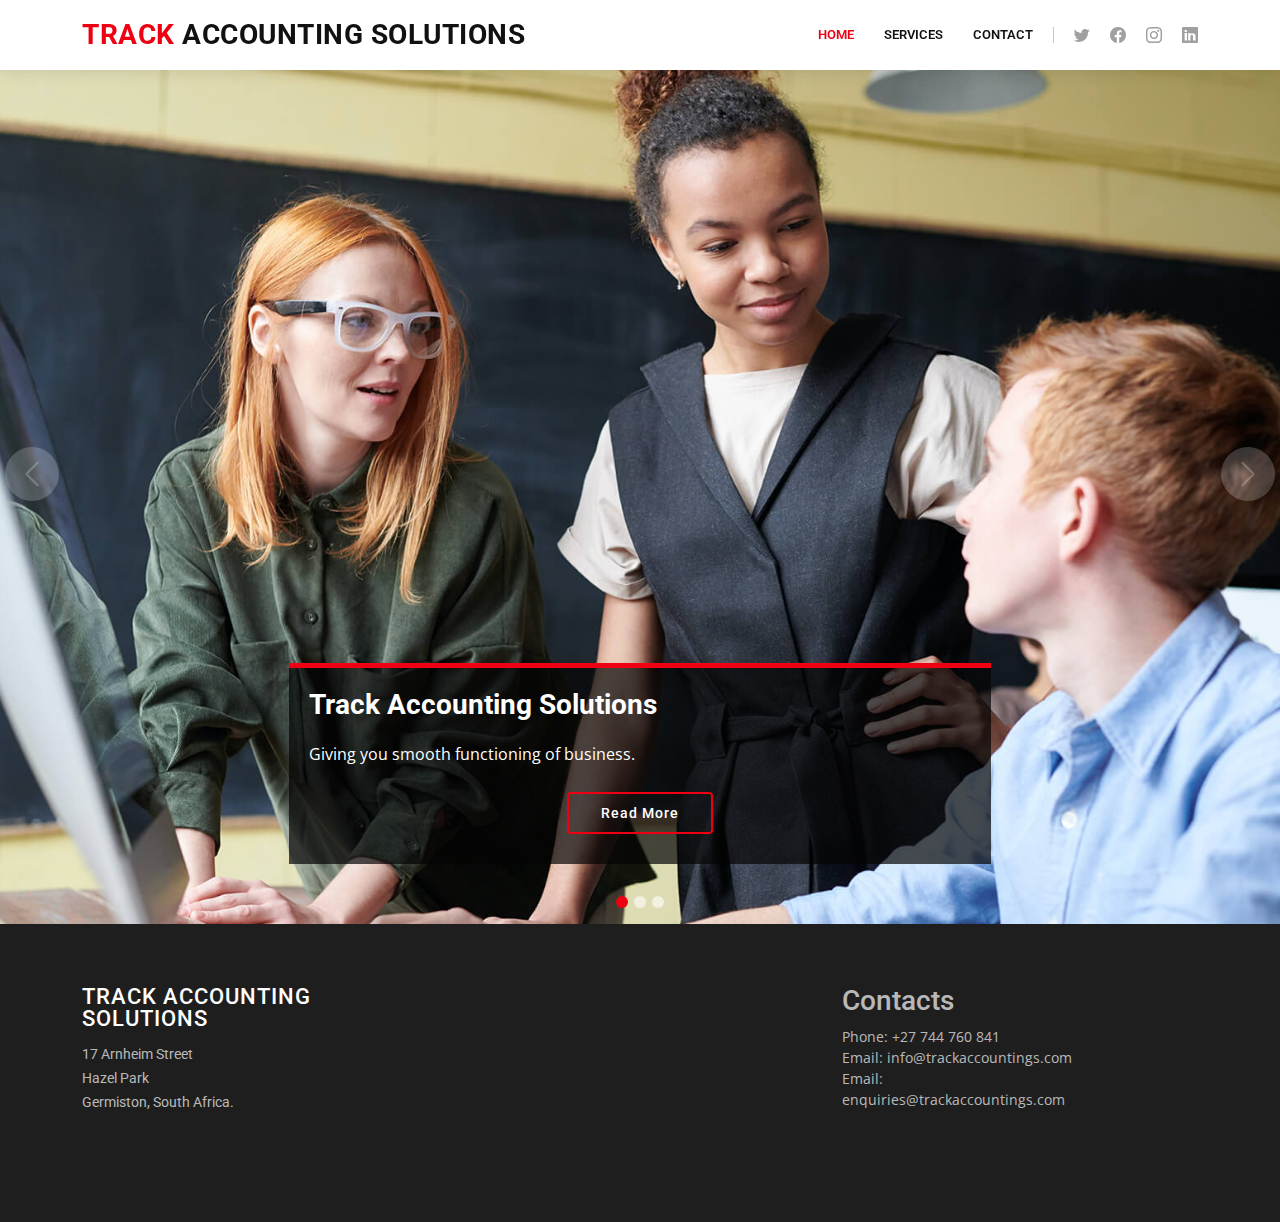
<file: index.html>
<!DOCTYPE html>
<html lang="en">
  <head>
    <meta charset="utf-8" />
    <meta content="width=device-width, initial-scale=1.0" name="viewport" />
    <title>Track Accounting Solutions</title>
    <meta name="robots" content="noindex, nofollow" />
    <meta content="" name="description" />
    <meta content="" name="keywords" />
    <!-- Newly Added Links  -->
    <link
      rel="stylesheet"
      href="https://cdn.jsdelivr.net/npm/bootstrap@4.6.2/dist/css/bootstrap.min.css"
    />
    <script src="https://cdn.jsdelivr.net/npm/jquery@3.6.3/dist/jquery.slim.min.js"></script>
    <script src="https://cdn.jsdelivr.net/npm/popper.js@1.16.1/dist/umd/popper.min.js"></script>
    <script src="https://cdn.jsdelivr.net/npm/bootstrap@4.6.2/dist/js/bootstrap.bundle.min.js"></script>

    <!-- Newly Added ends here  -->
    <link
      rel="stylesheet"
      href="https://cdn.jsdelivr.net/npm/bootstrap-icons@1.10.3/font/bootstrap-icons.css"
    />
    <svg
      xmlns="http://www.w3.org/2000/svg"
      width="16"
      height="16"
      fill="currentColor"
      class="bi bi-facebook"
      viewBox="0 0 16 16"
    >
      <path
        d="M16 8.049c0-4.446-3.582-8.05-8-8.05C3.58 0-.002 3.603-.002 8.05c0 4.017 2.926 7.347 6.75 7.951v-5.625h-2.03V8.05H6.75V6.275c0-2.017 1.195-3.131 3.022-3.131.876 0 1.791.157 1.791.157v1.98h-1.009c-.993 0-1.303.621-1.303 1.258v1.51h2.218l-.354 2.326H9.25V16c3.824-.604 6.75-3.934 6.75-7.951z"
      />
    </svg>
    <link href="img/favicon.png" rel="icon" />
    <link href="img/apple-touch-icon.png" rel="apple-touch-icon" />

    <link
      href="https://fonts.googleapis.com/css?family=Open+Sans:300,300i,400,400i,600,600i,700,700i|Roboto:300,300i,400,400i,500,500i,600,600i,700,700i|Poppins:300,300i,400,400i,500,500i,600,600i,700,700i"
      rel="stylesheet"
    />
    <link href="css/animate.min.css" rel="stylesheet" />
    <link href="css/aos.css" rel="stylesheet" />
    <link href="css/bootstrap.min.css" rel="stylesheet" />
    <link href="css/bootstrap-icons.css" rel="stylesheet" />
    <link href="css/boxicons.min.css" rel="stylesheet" />
    <link href="css/glightbox.min.css" rel="stylesheet" />
    <link href="css/remixicon.css" rel="stylesheet" />
    <link href="css/swiper-bundle.min.css" rel="stylesheet" />
    <link href="css/style.css" rel="stylesheet" />
  </head>
  <body>
    <header id="header" class="fixed-top">
      <div class="container d-flex align-items-center">
        <h1 class="logo me-auto">
          <a href="index.html"> <span>Track</span> Accounting Solutions</a>
        </h1>
        <nav id="navbar" class="navbar order-last order-lg-0">
          <ul>
            <li>
              <a href="index.html" class="active">Home</a>
            </li>
            <li>
              <a href="./services.html">Services</a>
            </li>
            <li><a href="./contact.html">Contact</a></li>
          </ul>
          <i class="bi bi-list mobile-nav-toggle"></i>
        </nav>
        <div class="header-social-links d-flex">
          <a href="#" class="twitter"> <i class="bu bi-twitter"></i></a>
          <a href="#" class="facebook"> <i class="bu bi-facebook"></i></a>
          <a href="#" class="instagram"> <i class="bu bi-instagram"></i></a>
          <a href="#" class="linkedin">
            <i class="bu bi-linkedin"></i>
          </a>
        </div>
      </div>
    </header>
    <section id="hero">
      <div
        id="heroCarousel"
        data-bs-interval="5000"
        class="carousel slide carousel-fade"
        data-bs-ride="carousel"
      >
        <div class="carousel-inner" role="listbox">
          <div
            class="carousel-item active"
            style="background-image: url(img/slider/3.jpg)"
          >
            <div class="carousel-container">
              <div class="carousel-content animate__animated animate__fadeInUp">
                <h2>Track Accounting Solutions</span></h2>
                <p>
                  Giving you smooth functioning of business.  
                </p>
                <div class="text-center">
                  <a href="" class="btn-get-started">Read More</a>
                </div>
              </div>
            </div>
          </div>
          <div
            class="carousel-item"
            style="background-image: url(img/slider/4.jpg)"
          >
            <div class="carousel-container">
              <div class="carousel-content animate__animated animate__fadeInUp">
                <h2>Summary</h2>
                <p>
                  Imagine a world where you have a trusted advisor who takes care of all your accounting, bookkeeping, payroll and tax needs, leaving you with peace of mind and the freedom to focus on your business. As a small business owner, you wear many hats and juggle a variety of responsibilities. This not only takes up your valuable time and resources, but also exposes you to risk of penalties and fines for errors and oversights.
                </p>
                <div class="text-center">
                  <a href="" class="btn-get-started">Read More</a>
                </div>
              </div>
            </div>
          </div>
          <div
            class="carousel-item"
            style="background-image: url(img/slider/5.jpg)"
          >
            <div class="carousel-container">
              <div class="carousel-content animate__animated animate__fadeInUp">
                <h2>Summary..</h2>
                <p>
                  With accurate, up-to-date financial records and no tax burden, you can focus more on growing your business and achieving your goals with confidence. Our personalised approach and attention to detail helps you keep your financials on track thereby giving you a smooth functioning of business. 
                </p>
                <div class="text-center">
                  <a href="" class="btn-get-started">Read More</a>
                </div>
              </div>
            </div>
          </div>
        </div>
        <a
          class="carousel-control-prev"
          href="#heroCarousel"
          role="button"
          data-bs-slide="prev"
        >
          <span
            class="carousel-control-prev-icon bi bi-chevron-left"
            aria-hidden="true"
          ></span>
        </a>
        <a
          class="carousel-control-next"
          href="#heroCarousel"
          role="button"
          data-bs-slide="next"
        >
          <span
            class="carousel-control-next-icon bi bi-chevron-right"
            aria-hidden="true"
          ></span>
        </a>
        <ol class="carousel-indicators" id="hero-carousel-indicators"></ol>
      </div>
    </section>
    <main id="main">
      
    </main>

    <footer id="footer">
      <div class="footer-top">
        <div class="container">
          <div class="row">
            <div class="col-lg-3 col-md-6 footer-contact">
              <h3>Track Accounting Solutions</h3>
              <p>
                17 Arnheim Street<br />
                Hazel Park<br />
                Germiston, South Africa.<br /><br />
            
 <br />
              </p>
            </div>

            <div class="col-lg-2 col-md-6 footer-links">
             
            </div>
            <div class="col-lg-3 col-md-6 footer-links">
              
            </div>
            <div class="col-lg-3 col-md-6 footer-newsletter">
              <h3>Contacts</h3>
        
              Phone: +27 744 760 841<br />
              Email: info@trackaccountings.com<br />
              Email: enquiries@trackaccountings.com
        
     
            </div>
          </div>
        </div>
      </div>
    </footer>
    <a
      href="#"
      class="back-to-top d-flex align-items-center justify-content-center"
      ><i class="bi bi-arrow-up-short"></i
    ></a>
    <script data-cfasync="false" src="js/email-decode.min.js"></script>
    <script src="js/aos.js"></script>
    <script src="js/bootstrap.bundle.min.js"></script>

    <script src="js/glightbox.min.js"></script>
    <script src="js/isotope.pkgd.min.js"></script>
    <script src="js/swiper-bundle.min.js"></script>

    <script src="js/noframework.waypoints.js"></script>
    <script src="js/validate.js"></script>
    <script src="js/main.js"></script>
    <script
      async
      src="https://www.googletagmanager.com/gtag/js?id=G-P7JSYB1CSP"
    ></script>
    <script>
      if (window.self == window.top) {
        window.dataLayer = window.dataLayer || [];
        function gtag() {
          dataLayer.push(arguments);
        }
        gtag("js", new Date());
        gtag("config", "G-P7JSYB1CSP");
      }
    </script>
  </body>
</html>
</file>
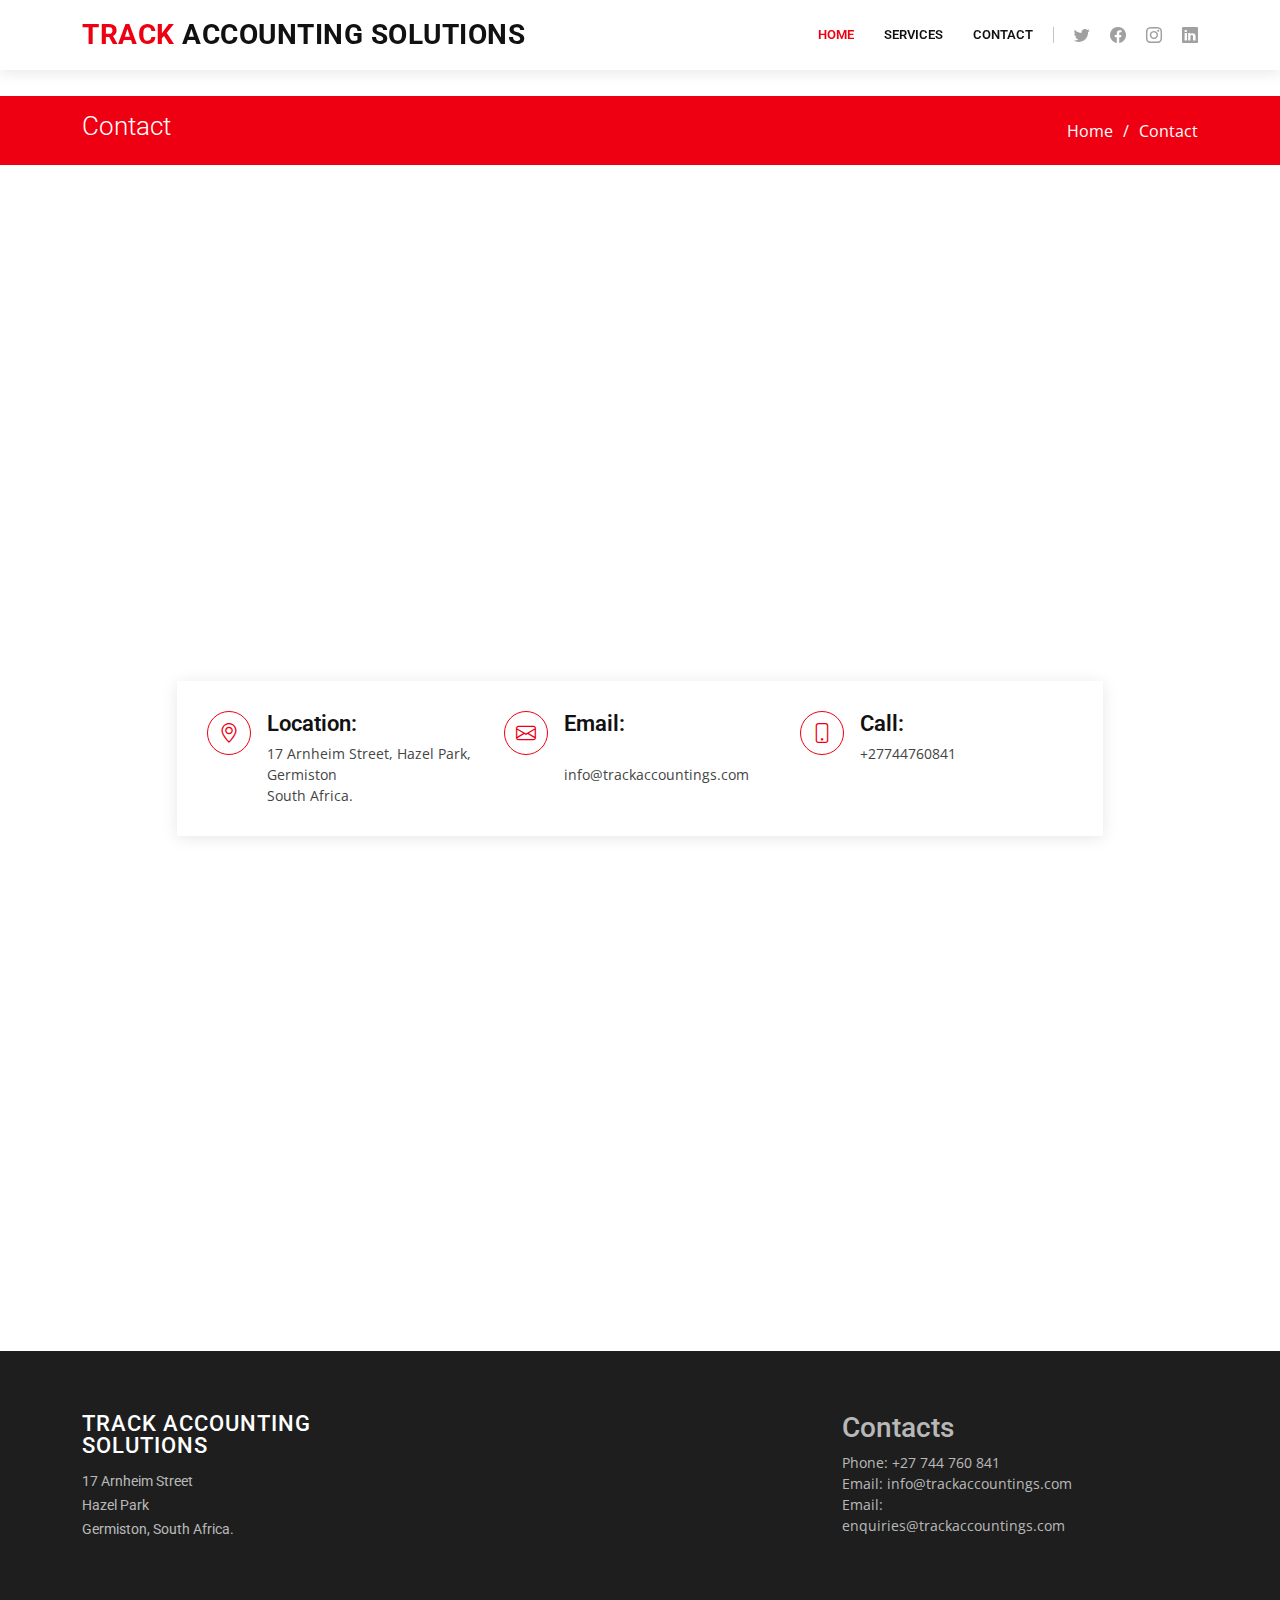
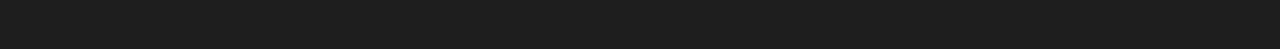
<file: contact.html>
<!DOCTYPE html>
<html lang="en">
  <head>
    <meta charset="utf-8" />
    <meta content="width=device-width, initial-scale=1.0" name="viewport" />
    <title>Track Accountings-Contact</title>
    <meta name="robots" content="noindex, nofollow" />
    <meta content="" name="description" />
    <meta content="" name="keywords" />
    <!-- Newly Added Links  -->
    <link
      rel="stylesheet"
      href="https://cdn.jsdelivr.net/npm/bootstrap@4.6.2/dist/css/bootstrap.min.css"
    />
    <script src="https://cdn.jsdelivr.net/npm/jquery@3.6.3/dist/jquery.slim.min.js"></script>
    <script src="https://cdn.jsdelivr.net/npm/popper.js@1.16.1/dist/umd/popper.min.js"></script>
    <script src="https://cdn.jsdelivr.net/npm/bootstrap@4.6.2/dist/js/bootstrap.bundle.min.js"></script>

    <!-- Newly Added ends here  -->
    <link
      rel="stylesheet"
      href="https://cdn.jsdelivr.net/npm/bootstrap-icons@1.10.3/font/bootstrap-icons.css"
    />
    <svg
      xmlns="http://www.w3.org/2000/svg"
      width="16"
      height="16"
      fill="currentColor"
      class="bi bi-facebook"
      viewBox="0 0 16 16"
    >
      <path
        d="M16 8.049c0-4.446-3.582-8.05-8-8.05C3.58 0-.002 3.603-.002 8.05c0 4.017 2.926 7.347 6.75 7.951v-5.625h-2.03V8.05H6.75V6.275c0-2.017 1.195-3.131 3.022-3.131.876 0 1.791.157 1.791.157v1.98h-1.009c-.993 0-1.303.621-1.303 1.258v1.51h2.218l-.354 2.326H9.25V16c3.824-.604 6.75-3.934 6.75-7.951z"
      />
    </svg>
    <link href="img/favicon.png" rel="icon" />
    <link href="img/apple-touch-icon.png" rel="apple-touch-icon" />

    <link
      href="https://fonts.googleapis.com/css?family=Open+Sans:300,300i,400,400i,600,600i,700,700i|Roboto:300,300i,400,400i,500,500i,600,600i,700,700i|Poppins:300,300i,400,400i,500,500i,600,600i,700,700i"
      rel="stylesheet"
    />
    <link href="css/animate.min.css" rel="stylesheet" />
    <link href="css/aos.css" rel="stylesheet" />
    <link href="css/bootstrap.min.css" rel="stylesheet" />
    <link href="css/bootstrap-icons.css" rel="stylesheet" />
    <link href="css/boxicons.min.css" rel="stylesheet" />
    <link href="css/glightbox.min.css" rel="stylesheet" />
    <link href="css/remixicon.css" rel="stylesheet" />
    <link href="css/swiper-bundle.min.css" rel="stylesheet" />
    <link href="css/style.css" rel="stylesheet" />
  </head>
  <body>
    <header id="header" class="fixed-top">
      <div class="container d-flex align-items-center">
        <h1 class="logo me-auto">
          <a href="index.html"> <span>Track</span> Accounting Solutions</a>
        </h1>
        <nav id="navbar" class="navbar order-last order-lg-0">
          <ul>
            <li>
              <a href="index.html" class="active">Home</a>
            </li>
            <li>
              <a href="./services.html">Services</a>
            </li>
            <li><a href="./contact.html">Contact</a></li>
          </ul>
          <i class="bi bi-list mobile-nav-toggle"></i>
        </nav>
        <div class="header-social-links d-flex">
          <a href="#" class="twitter"> <i class="bu bi-twitter"></i></a>
          <a href="#" class="facebook"> <i class="bu bi-facebook"></i></a>
          <a href="#" class="instagram"> <i class="bu bi-instagram"></i></a>
          <a href="#" class="linkedin">
            <i class="bu bi-linkedin"></i>
          </a>
        </div>
      </div>
    </header>
    <main id="main">
      <section id="breadcrumbs" class="breadcrumbs">
        <div class="container">
          <div class="d-flex justify-content-between align-items-center">
            <h2>Contact</h2>
            <ol>
              <li>
                <a href="index.html">Home</a>
              </li>
              <li>Contact</li>
            </ol>
          </div>
        </div>
      </section>
      <div class="map-section">
        <iframe
          src="https://www.google.com/maps/embed?pb=!1m18!1m12!1m3!1d3578.203753111493!2d28.17297211450658!3d-26.25504978341522!2m3!1f0!2f0!3f0!3m2!1i1024!2i768!4f13.1!3m3!1m2!1s0x1e95109dcba42daf%3A0x9c57aca98905e4e8!2s17%20Arnheim%20Rd%2C%20Hazel%20Park%2C%20Germiston%2C%201401!5e0!3m2!1sen!2sza!4v1677739817538!5m2!1sen!2sza"
          width="100%"
          height="450"
          style="border: 0"
          allowfullscreen=""
          loading="lazy"
          referrerpolicy="no-referrer-when-downgrade"
        ></iframe>
      </div>
      <section id="contact" class="contact">
        <div class="container">
          <div class="row justify-content-center" data-aos="fade-up">
            <div class="col-lg-10">
              <div class="info-wrap">
                <div class="row">
                  <div class="col-lg-4 info">
                    <i class="bi bi-geo-alt"></i>
                    <h4>Location:</h4>
                    <p>
                      17 Arnheim Street, Hazel Park, Germiston<br />South
                      Africa.
                    </p>
                  </div>
                  <div class="col-lg-4 info mt-4 mt-lg-0">
                    <i class="bi bi-envelope"></i>
                    <h4>Email:</h4>
                    <p>
                      <br />
                      info@trackaccountings.com
                    </p>
                  </div>
                  <div class="col-lg-4 info mt-4 mt-lg-0">
                    <i class="bi bi-phone"></i>
                    <h4>Call:</h4>
                    <p>+27744760841</p>
                  </div>
                </div>
              </div>
            </div>
          </div>
          <div class="row mt-5 justify-content-center" data-aos="fade-up">
            <div class="col-lg-10">
              <form
                action="php-form-to-email-master/emailer.php"
                method="post"
                role="form"
                class="php-email-form"
              >
                <div class="row">
                  <div class="col-md-6 form-group">
                    <input
                      type="text"
                      name="name"
                      class="form-control"
                      id="name"
                      placeholder="Your Name"
                      required
                    />
                  </div>
                  <div class="col-md-6 form-group mt-3 mt-md-0">
                    <input
                      type="email"
                      class="form-control"
                      name="email"
                      id="email"
                      placeholder="Your Email"
                      required
                    />
                  </div>
                </div>
                <div class="form-group mt-3">
                  <input
                    type="text"
                    class="form-control"
                    name="subject"
                    id="subject"
                    placeholder="Subject"
                    required
                  />
                </div>
                <div class="form-group mt-3">
                  <textarea
                    class="form-control"
                    name="message"
                    rows="5"
                    placeholder="Message"
                    required
                  ></textarea>
                </div>
                <div class="my-3">
                  <div class="loading">Loading</div>
                  <div class="error-message"></div>
                  <div class="sent-message">
                    Your message has been sent. Thank you!
                  </div>
                </div>
                <div class="text-center">
                  <button type="submit">Send Message</button>
                </div>
              </form>
            </div>
          </div>
        </div>
      </section>
    </main>
    <footer id="footer">
      <div class="footer-top">
        <div class="container">
          <div class="row">
            <div class="col-lg-3 col-md-6 footer-contact">
              <h3>Track Accounting Solutions</h3>
              <p>
                17 Arnheim Street<br />
                Hazel Park<br />
                Germiston, South Africa.<br /><br />

                <br />
              </p>
            </div>

            <div class="col-lg-2 col-md-6 footer-links"></div>
            <div class="col-lg-3 col-md-6 footer-links"></div>
            <div class="col-lg-3 col-md-6 footer-newsletter">
              <h3>Contacts</h3>

              Phone: +27 744 760 841<br />
              Email: info@trackaccountings.com<br />
              Email: enquiries@trackaccountings.com
            </div>
          </div>
        </div>
      </div>
    </footer>
    <a
      href="#"
      class="back-to-top d-flex align-items-center justify-content-center"
    >
      <i class="bi bi-arrow-up-short"></i>
    </a>
    <script data-cfasync="false" src="js/email-decode.min.js"></script>
    <script src="js/aos.js"></script>
    <script src="js/bootstrap.bundle.min.js"></script>
    <script src="js/glightbox.min.js"></script>
    <script src="js/isotope.pkgd.min.js"></script>
    <script src="js/swiper-bundle.min.js"></script>
    <script src="js/noframework.waypoints.js"></script>
    <script src="js/validate.js"></script>
    <script src="js/main.js"></script>
    <script
      async
      src="https://www.googletagmanager.com/gtag/js?id=G-P7JSYB1CSP"
    ></script>
    <script>
      if (window.self == window.top) {
        window.dataLayer = window.dataLayer || [];
        function gtag() {
          dataLayer.push(arguments);
        }
        gtag("js", new Date());
        gtag("config", "G-P7JSYB1CSP");
      }
    </script>
  </body>
</html>
</file>
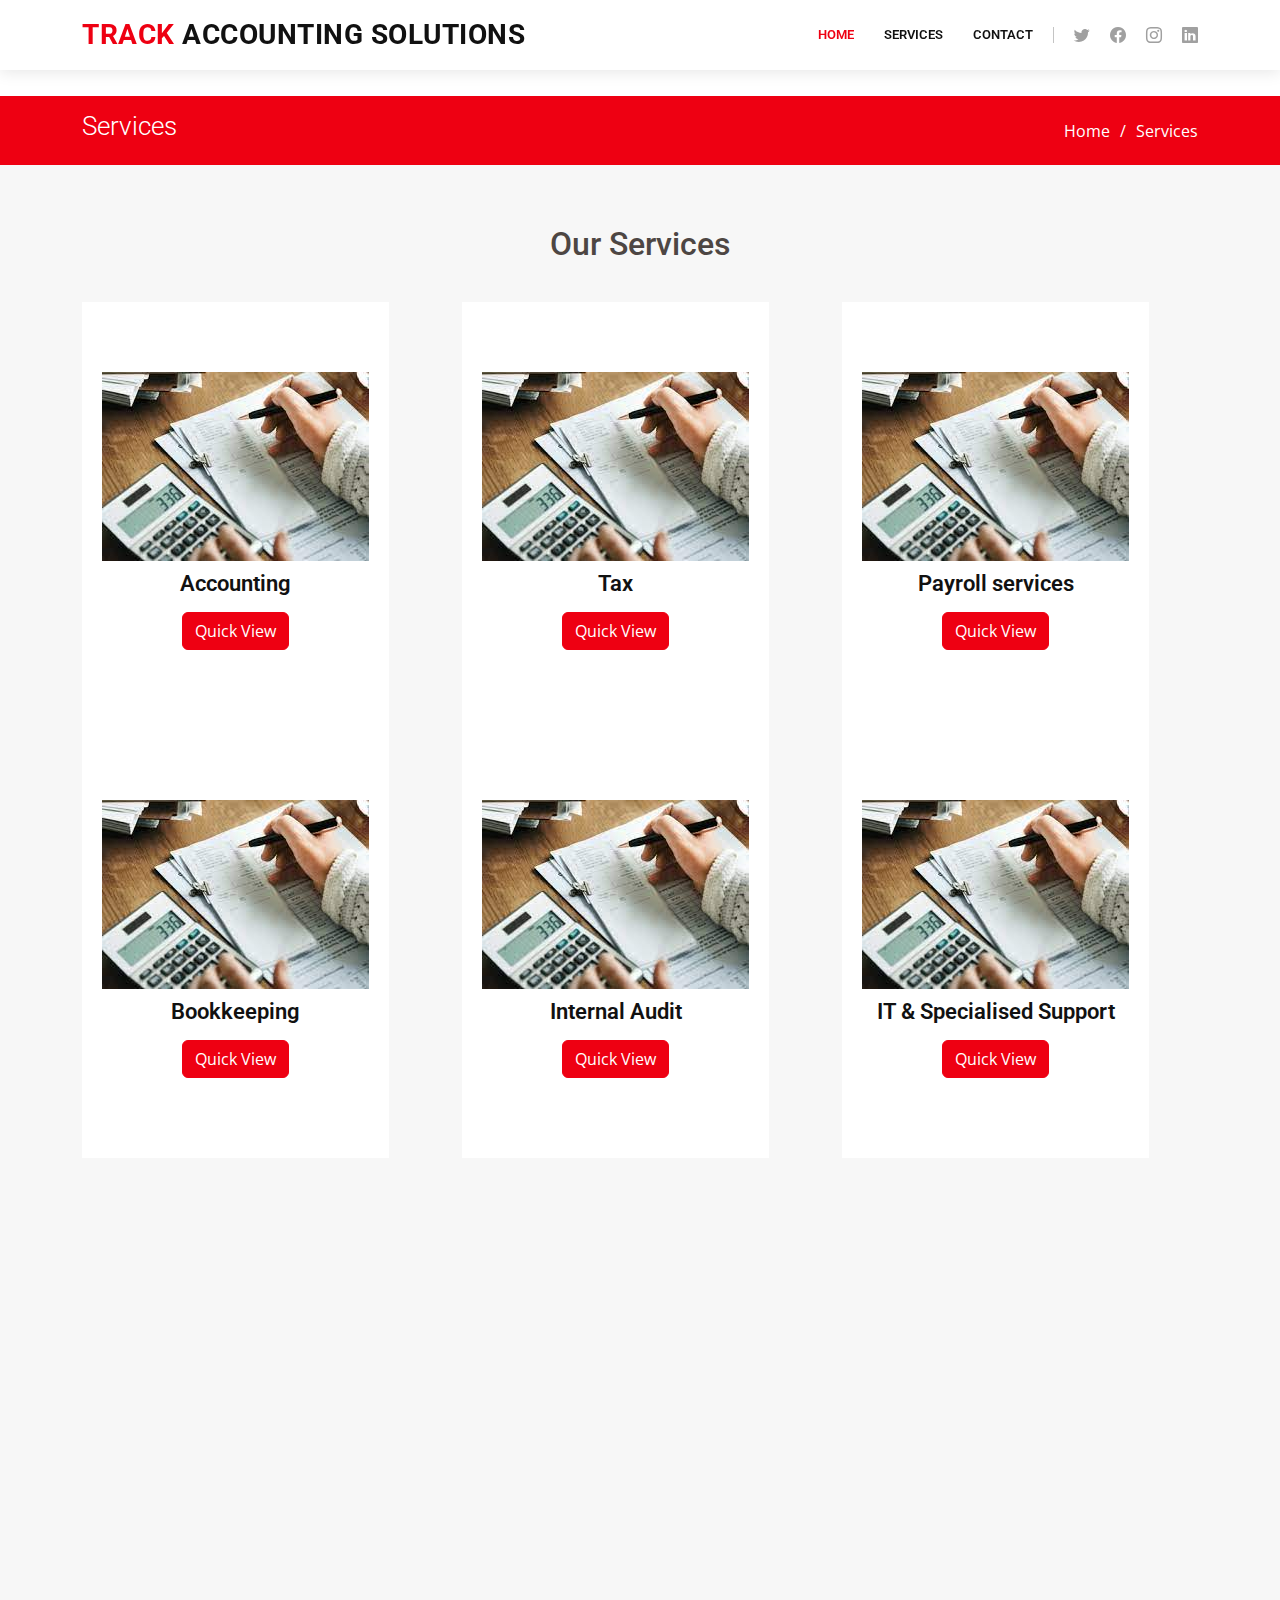
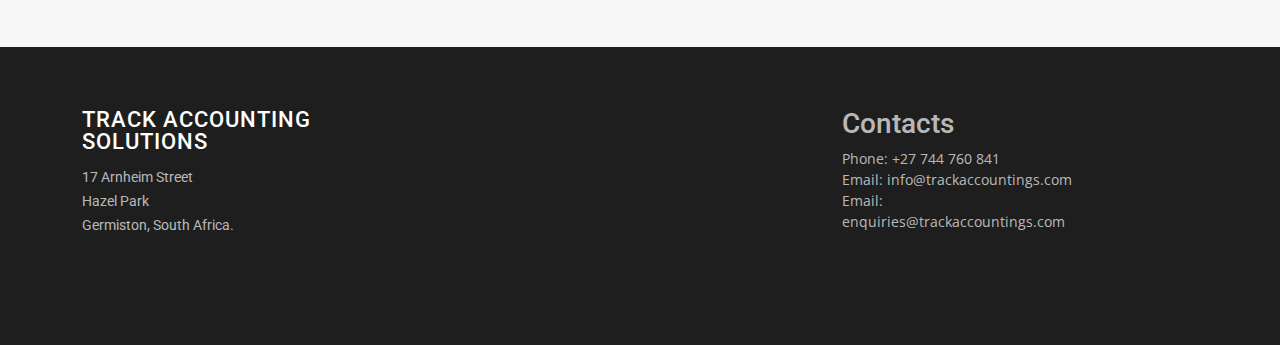
<file: services.html>
<!DOCTYPE html>
<html lang="en">
  <head>
    <meta charset="utf-8" />
    <meta content="width=device-width, initial-scale=1.0" name="viewport" />
    <title>Track Accounting Solutions.</title>
    <meta name="robots" content="noindex, nofollow" />
    <meta content="" name="description" />
    <meta content="" name="keywords" />
    <!-- Newly Added Links  -->
    <link
      rel="stylesheet"
      href="https://cdn.jsdelivr.net/npm/bootstrap@4.6.2/dist/css/bootstrap.min.css"
    />
    <script src="https://cdn.jsdelivr.net/npm/jquery@3.6.3/dist/jquery.slim.min.js"></script>
    <script src="https://cdn.jsdelivr.net/npm/popper.js@1.16.1/dist/umd/popper.min.js"></script>
    <script src="https://cdn.jsdelivr.net/npm/bootstrap@4.6.2/dist/js/bootstrap.bundle.min.js"></script>

    <!-- Newly Added ends here  -->
    <link
      rel="stylesheet"
      href="https://cdn.jsdelivr.net/npm/bootstrap-icons@1.10.3/font/bootstrap-icons.css"
    />
    <svg
      xmlns="http://www.w3.org/2000/svg"
      width="16"
      height="16"
      fill="currentColor"
      class="bi bi-facebook"
      viewBox="0 0 16 16"
    >
      <path
        d="M16 8.049c0-4.446-3.582-8.05-8-8.05C3.58 0-.002 3.603-.002 8.05c0 4.017 2.926 7.347 6.75 7.951v-5.625h-2.03V8.05H6.75V6.275c0-2.017 1.195-3.131 3.022-3.131.876 0 1.791.157 1.791.157v1.98h-1.009c-.993 0-1.303.621-1.303 1.258v1.51h2.218l-.354 2.326H9.25V16c3.824-.604 6.75-3.934 6.75-7.951z"
      />
    </svg>
    <link href="img/favicon.png" rel="icon" />
    <link href="img/apple-touch-icon.png" rel="apple-touch-icon" />

    <link
      href="https://fonts.googleapis.com/css?family=Open+Sans:300,300i,400,400i,600,600i,700,700i|Roboto:300,300i,400,400i,500,500i,600,600i,700,700i|Poppins:300,300i,400,400i,500,500i,600,600i,700,700i"
      rel="stylesheet"
    />
    <link href="css/animate.min.css" rel="stylesheet" />
    <link href="css/aos.css" rel="stylesheet" />
    <link href="css/bootstrap.min.css" rel="stylesheet" />
    <link href="css/bootstrap-icons.css" rel="stylesheet" />
    <link href="css/boxicons.min.css" rel="stylesheet" />
    <link href="css/glightbox.min.css" rel="stylesheet" />
    <link href="css/remixicon.css" rel="stylesheet" />
    <link href="css/swiper-bundle.min.css" rel="stylesheet" />
    <link href="css/style.css" rel="stylesheet" />
  </head>
  <body>
    <header id="header" class="fixed-top">
      <div class="container d-flex align-items-center">
        <h1 class="logo me-auto">
          <a href="index.html"> <span>Track </span>Accounting Solutions</a>
        </h1>
        <nav id="navbar" class="navbar order-last order-lg-0">
          <ul>
            <li>
              <a href="index.html" class="active">Home</a>
            </li>
            <li>
              <a href="./services.html">Services</a>
            </li>
            <li><a href="./contact.html">Contact</a></li>
          </ul>
          <i class="bi bi-list mobile-nav-toggle"></i>
        </nav>
        <div class="header-social-links d-flex">
          <a href="#" class="twitter"> <i class="bu bi-twitter"></i></a>
          <a href="#" class="facebook"> <i class="bu bi-facebook"></i></a>
          <a href="#" class="instagram"> <i class="bu bi-instagram"></i></a>
          <a href="#" class="linkedin">
            <i class="bu bi-linkedin"></i>
          </a>
        </div>
      </div>
    </header>
    <main id="main">
      <section id="breadcrumbs" class="breadcrumbs">
        <div class="container">
          <div class="d-flex justify-content-between align-items-center">
            <h2>Services</h2>
            <ol>
              <li>
                <a href="index.html">Home</a>
              </li>
              <li>Services</li>
            </ol>
          </div>
        </div>
      </section>
      <section id="services" class="services section-bg">
        <!-- 1st Modal Starts -->
        <div class="modal fade" id="myModal1">
          <div class="modal-dialog modal-lg">
            <div class="modal-content">
              <!-- Modal Header -->
              <div class="modal-header">
                <h4 class="modal-title">Accounting</h4>
                <button type="button" class="close" data-dismiss="modal">
                  &times;
                </button>
              </div>

              <!-- Modal body -->
              <div class="modal-body">
                <li>
                  Preparation and submission of VAT, PAYE, UIF, SDL and workman
                  compensation returns.
                </li>
                <li>Cash flow projections.</li>
                <li>Budgets.</li>
                <li>
                  Statutory registrations for VAT, PAYE, SDL, UIF and Income tax
                </li>
                <li>Preparation of payroll and payslips</li>
                <li>Fixed Assets Register</li>
                <li>Tender Submissions</li>
                <li>Leases</li>
              </div>
              <!-- Modal footer -->
              <div class="modal-footer">
                <button
                  type="button"
                  class="btn btn-secondary"
                  data-dismiss="modal"
                >
                  Close
                </button>
              </div>
            </div>
          </div>
        </div>
        <!-- 1st Modal ends here  -->
        <!-- The Modal -->
        <div class="modal fade" id="myModal2">
          <div class="modal-dialog modal-lg">
            <div class="modal-content">
              <!-- Modal Header -->
              <div class="modal-header">
                <h4 class="modal-title">Internal Audit</h4>
                <button type="button" class="close" data-dismiss="modal">
                  &times;
                </button>
              </div>

              <!-- Modal body -->
              <div class="modal-body">
                <li>Internal Control Audit.</li>
                <li>Recommends improvements in controls.</li>
                <li>
                  Review operations/programs to ascertain whether results are
                  consistent with established objectives and whether the
                  operations/programs are being carried out as planned;
                </li>
                <li>
                  Assess compliance with policies and procedures and sound
                  business practices;
                </li>
                <li>
                  Assess compliance with state and federal laws and contractual
                  obligations.
                </li>
              </div>
              <!-- Modal footer -->
              <div class="modal-footer">
                <button
                  type="button"
                  class="btn btn-secondary"
                  data-dismiss="modal"
                >
                  Close
                </button>
              </div>
            </div>
          </div>
        </div>
        <!-- modal 2 ends here  -->
        <!-- The Modal -->
        <div class="modal fade" id="myModal3">
          <div class="modal-dialog modal-lg">
            <div class="modal-content">
              <!-- Modal Header -->
              <div class="modal-header">
                <h4 class="modal-title">Tax</h4>
                <button type="button" class="close" data-dismiss="modal">
                  &times;
                </button>
              </div>

              <!-- Modal body -->
              <div class="modal-body">
                <p>
                  <li>
                    Handles all administrative duties with SARS including
                    general correspondence.
                  </li>
                  <li>Preparation of all types of income tax returns.</li>
                  <li>Advice on tax related matters.</li>
                  <li>
                    Disputed tax matters including lodging objections at SARS
                  </li>
                  <li>Consulting on:</li>
                  - Income Tax matters <br />
                  - Value Added Tax<br />
                  - Company Tax <br />
                  -Employees tax and fringe benefits.
                </p>
              </div>
              <!-- Modal footer -->
              <div class="modal-footer">
                <button
                  type="button"
                  class="btn btn-secondary"
                  data-dismiss="modal"
                >
                  Close
                </button>
              </div>
            </div>
          </div>
        </div>
        <!-- The Modal -->
        <div class="modal fade" id="myModal5">
          <div class="modal-dialog modal-lg">
            <div class="modal-content">
              <!-- Modal Header -->
              <div class="modal-header">
                <h4 class="modal-title">Secretarial</h4>
                <button type="button" class="close" data-dismiss="modal">
                  &times;
                </button>
              </div>
              <!-- Modal body -->
              <div class="modal-body">
                <p>
                  <li>Formation and registration of companies.</li>
                  <li>Company secretarial work.</li>
                  <li>Submission of annual returns at CIPC.</li>
                  <li>
                    Assistance to clients to comply with the requirements of the
                    Companies Act.
                  </li>
                  <li>Promote your business online.</li>
                </p>
              </div>
              <!-- Modal footer -->
              <div class="modal-footer">
                <button
                  type="button"
                  class="btn btn-secondary"
                  data-dismiss="modal"
                >
                  Close
                </button>
              </div>
            </div>
          </div>
        </div>
        <!-- Modal body -->
        <div class="modal fade" id="myModal6">
          <div class="modal-dialog modal-lg">
            <div class="modal-content">
              <!-- Modal Header -->
              <div class="modal-header">
                <h4 class="modal-title">Payroll services</h4>
                <button type="button" class="close" data-dismiss="modal">
                  &times;
                </button>
              </div>
              <div class="modal-body">
                <p>
                  <li>Preparation of Payroll and Payslips.</li>
                  <li>Management of payroll taxes and filing of returns.</li>
                  <li>
                    Calculation of PAYE, UIF, SDL, Pension, Medical Aid, and
                    other benefits.
                  </li>
                  <li>Maintain leave schedules.</li>
                  <li>
                    calculating overtime, reimbursements, bonuses, overtime and
                    holiday pay.
                  </li>
                </p>
              </div>
              <!-- Modal footer -->
              <div class="modal-footer">
                <button
                  type="button"
                  class="btn btn-secondary"
                  data-dismiss="modal"
                >
                  Close
                </button>
              </div>
            </div>
          </div>
        </div>
        <!-- The Modal -->
        <div class="modal fade" id="myModal4">
          <div class="modal-dialog modal-lg">
            <div class="modal-content">
              <!-- Modal Header -->
              <div class="modal-header">
                <h4 class="modal-title">Bookkeeping</h4>
                <button type="button" class="close" data-dismiss="modal">
                  &times;
                </button>
              </div>

              <!-- Modal body -->
              <div class="modal-body">
                <li>
                  Recording financial transactions and balancing the books.
                </li>
                <li>Manage Accounts Receivables and Accounts Payable.</li>
                <li>Bank Reconciliations</li>
                <li>Monthly Reports.</li>
                <li>Creating and sending out invoices.</li>
                <li>
                  Preparation of financial statements (balance sheet, cash flow
                  statement, and income statement).
                </li>
                <li>
                  Maintaining and balancing subsidiaries, general ledgers, and
                  historical accounts.
                </li>
                <li>Maintaining the journals.</li>
              </div>
              <!-- Modal footer -->
              <div class="modal-footer">
                <button
                  type="button"
                  class="btn btn-secondary"
                  data-dismiss="modal"
                >
                  Close
                </button>
              </div>
            </div>
          </div>
        </div>
        <!-- The Modal -->
        <div class="modal fade" id="myModal">
          <div class="modal-dialog modal-lg">
            <div class="modal-content">
              <!-- Modal Header -->
              <div class="modal-header">
                <h4 class="modal-title">IT & Specialised Support</h4>
                <button type="button" class="close" data-dismiss="modal">
                  &times;
                </button>
              </div>

              <!-- Modal body -->
              <div class="modal-body">
                <p>
                  <li>IT protection and rights.</li>
                  <li>Sage Support.</li>
                  <li>SAP Support.</li>
                  <li>IT & Specialised Assurance (ITSA).</li>
                  <li>
                    Every organisation faces ever-present risks from employee
                    conduct, third-parties, technology, data, business
                    processes, and controls. An agile, well-defined approach can
                    help meet core business needs while optimizing strategic
                    flexibility. Are you managing operational risk to help power
                    performance?.
                  </li>
                </p>
              </div>
              <!-- Modal footer -->
              <div class="modal-footer">
                <button
                  type="button"
                  class="btn btn-secondary"
                  data-dismiss="modal"
                >
                  Close
                </button>
              </div>
            </div>
          </div>
        </div>
        <h2 class="section-title">Our Services</h2>
        <div class="container" data-aos="fade-up">
          <div class="row">
            <div
              class="col-lg-4 col-md-6 d-flex align-items-stretch mt-4 mt-lg-0"
              data-aos="zoom-in"
              data-aos-delay="300"
            >
              <div class="icon-box iconbox-pink">
                <img src="img/portfolio-1.jpg" class="img-fluid" alt="" />

                <h4 class="portfolio-lightbox preview-link">
                  <a href="">Accounting</a>
                </h4>
                <button
                  type="button"
                  class="btn btn-primary"
                  data-toggle="modal"
                  data-target="#myModal1"
                >
                  Quick View
                </button>
              </div>
            </div>

            <div
              class="col-lg-4 col-md-6 d-flex align-items-stretch mt-4 mt-lg-0"
              data-aos="zoom-in"
              data-aos-delay="300"
            >
              <div class="icon-box iconbox-pink">
                <img src="img/portfolio-1.jpg" class="img-fluid" alt="" />

                <h4 class="portfolio-lightbox preview-link">
                  <a href="">Tax</a>
                </h4>
                <button
                  type="button"
                  class="btn btn-primary"
                  data-toggle="modal"
                  data-target="#myModal3"
                >
                  Quick View
                </button>
              </div>
            </div>
            <div
              class="col-lg-4 col-md-6 d-flex align-items-stretch mt-4 mt-lg-0"
              data-aos="zoom-in"
              data-aos-delay="300"
            >
              <div class="icon-box iconbox-pink">
                <img src="img/portfolio-1.jpg" class="img-fluid" alt="" />

                <h4 class="portfolio-lightbox preview-link">
                  <a href="">Payroll services</a>
                </h4>
                <button
                  type="button"
                  class="btn btn-primary"
                  data-toggle="modal"
                  data-target="#myModal6"
                >
                  Quick View
                </button>
              </div>
            </div>
            <div
              class="col-lg-4 col-md-6 d-flex align-items-stretch mt-4 mt-lg-0"
              data-aos="zoom-in"
              data-aos-delay="300"
            >
              <div class="icon-box iconbox-pink">
                <img src="img/portfolio-1.jpg" class="img-fluid" alt="" />

                <h4 class="portfolio-lightbox preview-link">
                  <a href="">Bookkeeping</a>
                </h4>
                <button
                  type="button"
                  class="btn btn-primary"
                  data-toggle="modal"
                  data-target="#myModal4"
                >
                  Quick View
                </button>
              </div>
            </div>
            <div
              class="col-lg-4 col-md-6 d-flex align-items-stretch mt-4 mt-lg-0"
              data-aos="zoom-in"
              data-aos-delay="300"
            >
              <div class="icon-box iconbox-pink">
                <img src="img/portfolio-1.jpg" class="img-fluid" alt="" />

                <h4 class="portfolio-lightbox preview-link">
                  <a href="">Internal Audit</a>
                </h4>
                <button
                  type="button"
                  class="btn btn-primary"
                  data-toggle="modal"
                  data-target="#myModal2"
                >
                  Quick View
                </button>
              </div>
            </div>
            <div
              class="col-lg-4 col-md-6 d-flex align-items-stretch mt-4 mt-lg-0"
              data-aos="zoom-in"
              data-aos-delay="100"
            >
              <!-- <button
          type="button"
          class="btn btn-primary"
          data-toggle="modal"
          data-target="#myModal"
        >
    
          Open modal
        </button> -->
              <div class="icon-box iconbox-blue">
                <img src="img/portfolio-1.jpg" class="img-fluid" alt="" />
                <div class="col-lg-4 col-md-6 portfolio-item filter-app"></div>

                <h4 class="portfolio-lightbox">
                  <a href="">IT & Specialised Support</a>
                </h4>
                <button
                  type="button"
                  class="btn btn-primary"
                  data-toggle="modal"
                  data-target="#myModal"
                >
                  Quick View
                </button>
              </div>
            </div>
            <div
              class="col-lg-4 col-md-6 d-flex align-items-stretch mt-4 mt-lg-0"
              data-aos="zoom-in"
              data-aos-delay="300"
            >
              <div class="icon-box iconbox-pink">
                <img src="img/portfolio-1.jpg" class="img-fluid" alt="" />

                <h4 class="portfolio-lightbox preview-link">
                  <a href="">Secretarial</a>
                </h4>
                <button
                  type="button"
                  class="btn btn-primary"
                  data-toggle="modal"
                  data-target="#myModal5"
                >
                  Quick View
                </button>
              </div>
            </div>
          </div>
        </div>
      </section>
    </main>
    <footer id="footer">
      <div class="footer-top">
        <div class="container">
          <div class="row">
            <div class="col-lg-3 col-md-6 footer-contact">
              <h3>Track Accounting Solutions</h3>
              <p>
                17 Arnheim Street<br />
                Hazel Park<br />
                Germiston, South Africa.<br /><br />

                <br />
              </p>
            </div>

            <div class="col-lg-2 col-md-6 footer-links"></div>
            <div class="col-lg-3 col-md-6 footer-links"></div>
            <div class="col-lg-3 col-md-6 footer-newsletter">
              <h3>Contacts</h3>

              Phone: +27 744 760 841<br />
              Email: info@trackaccountings.com<br />
              Email: enquiries@trackaccountings.com
            </div>
          </div>
        </div>
      </div>
    </footer>
    <a
      href="#"
      class="back-to-top d-flex align-items-center justify-content-center"
    >
      <i class="bi bi-arrow-up-short"></i>
    </a>
    <script data-cfasync="false" src="js/email-decode.min.js"></script>
    <script src="js/aos.js"></script>
    <script src="js/bootstrap.bundle.min.js"></script>
    <script src="js/glightbox.min.js"></script>
    <script src="js/isotope.pkgd.min.js"></script>
    <script src="js/swiper-bundle.min.js"></script>
    <script src="js/noframework.waypoints.js"></script>
    <script src="js/validate.js"></script>
    <script src="js/main.js"></script>
    <script
      async
      src="https://www.googletagmanager.com/gtag/js?id=G-P7JSYB1CSP"
    ></script>
    <script>
      if (window.self == window.top) {
        window.dataLayer = window.dataLayer || [];
        function gtag() {
          dataLayer.push(arguments);
        }
        gtag("js", new Date());
        gtag("config", "G-P7JSYB1CSP");
      }
    </script>
  </body>
</html>
</file>
<file: css/style.css>
/**
* Template Name: Company - v4.10.0
* Template URL: https://Emphx Innovative Solutions..com/company-free-html-bootstrap-template/
* Author: Emphx Innovative Solutions..com
* License: https://Emphx Innovative Solutions..com/license/
*/

/*--------------------------------------------------------------
# General
--------------------------------------------------------------*/
@import url("https://cdn.jsdelivr.net/npm/bootstrap-icons@1.10.3/font/bootstrap-icons.css");
body {
  font-family: "Open Sans", sans-serif;
  color: #4d4643;
}

a {
  color: rgb(238, 0, 18);
  text-decoration: none;
}

a:hover {
  color: #4d4643;
  text-decoration: none;
}

h1,
h2,
h3,
h4,
h5,
h6 {
  font-family: "Roboto", sans-serif;
}

/*--------------------------------------------------------------
  # Back to top button
  --------------------------------------------------------------*/
.back-to-top {
  position: fixed;
  visibility: hidden;
  opacity: 0;
  right: 15px;
  bottom: 15px;
  z-index: 996;
  background: rgb(238, 0, 18);
  width: 40px;
  height: 40px;
  border-radius: 4px;
  transition: all 0.4s;
}

.back-to-top i {
  font-size: 28px;
  color: #fff;
  line-height: 0;
}

.back-to-top:hover {
  background: #4d4643;
  color: #fff;
}

.back-to-top.active {
  visibility: visible;
  opacity: 1;
}

/*--------------------------------------------------------------
  # Disable AOS delay on mobile
  --------------------------------------------------------------*/
@media screen and (max-width: 768px) {
  [data-aos-delay] {
    transition-delay: 0 !important;
  }
}

/*--------------------------------------------------------------
  # Header
  --------------------------------------------------------------*/
#header {
  background: #fff;
  transition: all 0.5s;
  z-index: 997;
  padding: 15px 0;
  box-shadow: 0px 2px 15px rgba(0, 0, 0, 0.1);
}

#header .logo {
  font-size: 28px;
  margin: 0;
  padding: 0;
  line-height: 1;
  font-weight: 700;
  letter-spacing: 0.5px;
  text-transform: uppercase;
}

#header .logo a {
  color: #111;
}

#header .logo a span {
  color: rgb(238, 0, 18);
}

#header .logo img {
  max-height: 40px;
}

/*--------------------------------------------------------------
  # Header Social Links
  --------------------------------------------------------------*/
.header-social-links {
  margin-left: 20px;
  border-left: 1px solid #c4c4c4;
}

.header-social-links a {
  color: #a0a0a0;
  display: inline-block;
  line-height: 0px;
  transition: 0.3s;
  padding-left: 20px;
}

.header-social-links a i {
  line-height: 0;
}

.header-social-links a:hover {
  color: rgb(238, 0, 18);
}

@media (max-width: 768px) {
  .header-social-links {
    padding: 0 15px 0 0;
    border-left: 0;
  }
}

/*--------------------------------------------------------------
  # Navigation Menu
  --------------------------------------------------------------*/
/**
  * Desktop Navigation 
  */
.navbar {
  padding: 0;
}

.navbar ul {
  margin: 0;
  padding: 0;
  display: flex;
  list-style: none;
  align-items: center;
}

.navbar li {
  position: relative;
}

.navbar a,
.navbar a:focus {
  display: flex;
  align-items: center;
  justify-content: space-between;
  padding: 10px 0 10px 30px;
  font-family: "Roboto", sans-serif;
  font-size: 13px;
  font-weight: 600;
  color: #111;
  white-space: nowrap;
  text-transform: uppercase;
  transition: 0.3s;
}

.navbar a i,
.navbar a:focus i {
  font-size: 12px;
  line-height: 0;
  margin-left: 5px;
}

.navbar a:hover,
.navbar .active,
.navbar .active:focus,
.navbar li:hover > a {
  color: rgb(238, 0, 18);
}

.navbar .dropdown ul {
  display: block;
  position: absolute;
  left: 14px;
  top: calc(100% + 30px);
  margin: 0;
  padding: 10px 0;
  z-index: 99;
  opacity: 0;
  visibility: hidden;
  background: #fff;
  box-shadow: 0px 0px 30px rgba(127, 137, 161, 0.25);
  transition: 0.3s;
  border-top: 2px solid rgb(238, 0, 18);
}

.navbar .dropdown ul li {
  min-width: 200px;
}

.navbar .dropdown ul a {
  padding: 10px 20px;
  font-size: 14px;
  font-weight: 500;
  text-transform: none;
  color: #111;
}

.navbar .dropdown ul a i {
  font-size: 12px;
}

.navbar .dropdown ul a:hover,
.navbar .dropdown ul .active:hover,
.navbar .dropdown ul li:hover > a {
  color: rgb(238, 0, 18);
}

.navbar .dropdown:hover > ul {
  opacity: 1;
  top: 100%;
  visibility: visible;
}

.navbar .dropdown .dropdown ul {
  top: 0;
  left: calc(100% - 30px);
  visibility: hidden;
}

.navbar .dropdown .dropdown:hover > ul {
  opacity: 1;
  top: 0;
  left: 100%;
  visibility: visible;
}

@media (max-width: 1366px) {
  .navbar .dropdown .dropdown ul {
    left: -90%;
  }

  .navbar .dropdown .dropdown:hover > ul {
    left: -100%;
  }
}

/**
  * Mobile Navigation 
  */
.mobile-nav-toggle {
  color: #111;
  font-size: 28px;
  cursor: pointer;
  display: none;
  line-height: 0;
  transition: 0.5s;
}

.mobile-nav-toggle.bi-x {
  color: #fff;
}

@media (max-width: 991px) {
  .mobile-nav-toggle {
    display: block;
  }

  .navbar ul {
    display: none;
  }
}

.navbar-mobile {
  position: fixed;
  overflow: hidden;
  top: 0;
  right: 0;
  left: 0;
  bottom: 0;
  background: rgba(0, 0, 0, 0.9);
  transition: 0.3s;
  z-index: 999;
}

.navbar-mobile .mobile-nav-toggle {
  position: absolute;
  top: 15px;
  right: 15px;
}

.navbar-mobile ul {
  display: block;
  position: absolute;
  top: 55px;
  right: 15px;
  bottom: 15px;
  left: 15px;
  padding: 10px 0;
  background-color: #fff;
  overflow-y: auto;
  transition: 0.3s;
}

.navbar-mobile a,
.navbar-mobile a:focus {
  padding: 10px 20px;
  font-size: 15px;
  color: #111;
}

.navbar-mobile a:hover,
.navbar-mobile .active,
.navbar-mobile li:hover > a {
  color: rgb(238, 0, 18);
}

.navbar-mobile .getstarted,
.navbar-mobile .getstarted:focus {
  margin: 15px;
}

.navbar-mobile .dropdown ul {
  position: static;
  display: none;
  margin: 10px 20px;
  padding: 10px 0;
  z-index: 99;
  opacity: 1;
  visibility: visible;
  background: #fff;
  box-shadow: 0px 0px 30px rgba(127, 137, 161, 0.25);
}

.navbar-mobile .dropdown ul li {
  min-width: 200px;
}

.navbar-mobile .dropdown ul a {
  padding: 10px 20px;
}

.navbar-mobile .dropdown ul a i {
  font-size: 12px;
}

.navbar-mobile .dropdown ul a:hover,
.navbar-mobile .dropdown ul .active:hover,
.navbar-mobile .dropdown ul li:hover > a {
  color: rgb(238, 0, 18);
}

.navbar-mobile .dropdown > .dropdown-active {
  display: block;
}

/*--------------------------------------------------------------
  # Hero Section
  --------------------------------------------------------------*/
#hero {
  width: 100%;
  height: 100vh;
  background-color: rgba(0, 0, 0, 0.8);
  overflow: hidden;
  position: relative;
}

#hero .carousel,
#hero .carousel-inner,
#hero .carousel-item,
#hero .carousel-item::before {
  background-size: cover;
  background-position: center;
  background-repeat: no-repeat;
  position: absolute;
  top: 0;
  right: 0;
  left: 0;
  bottom: 0;
}

#hero .carousel-container {
  display: flex;
  align-items: flex-end;
  justify-content: center;
  position: absolute;
  bottom: 60px;
  top: 70px;
  left: 55px;
  right: 55px;
}

#hero .carousel-content {
  background: rgba(4, 4, 4, 0.7);
  padding: 20px;
  color: #fff;
  border-top: 5px solid rgb(238, 0, 18);
}

#hero .carousel-content h2 {
  color: #fff;
  margin-bottom: 20px;
  font-size: 28px;
  font-weight: 700;
}

#hero .btn-get-started {
  font-family: "Roboto", sans-serif;
  font-weight: 500;
  font-size: 14px;
  letter-spacing: 1px;
  display: inline-block;
  padding: 12px 32px;
  border-radius: 4px;
  transition: 0.5s;
  line-height: 1;
  margin: 10px;
  color: #fff;
  -webkit-animation-delay: 0.8s;
  animation-delay: 0.8s;
  border: 2px solid rgb(238, 0, 18);
}

#hero .btn-get-started:hover {
  background: rgb(238, 0, 18);
  color: #fff;
  text-decoration: none;
}

#hero .carousel-inner .carousel-item {
  transition-property: opacity;
  background-position: center top;
}

#hero .carousel-inner .carousel-item,
#hero .carousel-inner .active.carousel-item-start,
#hero .carousel-inner .active.carousel-item-end {
  opacity: 0;
}

#hero .carousel-inner .active,
#hero .carousel-inner .carousel-item-next.carousel-item-start,
#hero .carousel-inner .carousel-item-prev.carousel-item-end {
  opacity: 1;
  transition: 0.5s;
}

#hero .carousel-inner .carousel-item-next,
#hero .carousel-inner .carousel-item-prev,
#hero .carousel-inner .active.carousel-item-start,
#hero .carousel-inner .active.carousel-item-end {
  left: 0;
  transform: translate3d(0, 0, 0);
}

#hero .carousel-control-next-icon,
#hero .carousel-control-prev-icon {
  background: none;
  font-size: 30px;
  line-height: 0;
  width: auto;
  height: auto;
  background: rgba(255, 255, 255, 0.4);
  border-radius: 50px;
  transition: 0.3s;
  color: rgba(255, 255, 255, 0.6);
  width: 54px;
  height: 54px;
  display: flex;
  align-items: center;
  justify-content: center;
}

#hero .carousel-control-next-icon:hover,
#hero .carousel-control-prev-icon:hover {
  background: rgba(255, 255, 255, 0.6);
  color: rgba(255, 255, 255, 0.8);
}

#hero .carousel-indicators li {
  cursor: pointer;
  background: #fff;
  overflow: hidden;
  border: 0;
  width: 12px;
  height: 12px;
  border-radius: 50px;
  opacity: 0.6;
  transition: 0.3s;
}

#hero .carousel-indicators li.active {
  opacity: 1;
  background: rgb(238, 0, 18);
}

@media (min-width: 1024px) {
  #hero .carousel-content {
    width: 60%;
  }

  #hero .carousel-control-prev,
  #hero .carousel-control-next {
    width: 5%;
  }
}

@media (max-width: 992px) {
  #hero .carousel-container {
    top: 58px;
  }

  #hero .carousel-content h2 {
    margin-bottom: 15px;
    font-size: 22px;
  }

  #hero .carousel-content p {
    font-size: 15px;
  }
}

@media (max-height: 500px) {
  #hero {
    height: 120vh;
  }
}

/*--------------------------------------------------------------
  # Sections General
  --------------------------------------------------------------*/
section {
  padding: 60px 0;
  overflow: hidden;
}

.section-bg {
  background-color: #f7f7f7;
}

.section-title {
  text-align: center;
  padding-bottom: 30px;
}

.section-title h2 {
  font-size: 32px;
  font-weight: bold;
  text-transform: uppercase;
  margin-bottom: 20px;
  padding-bottom: 20px;
  position: relative;
}

.section-title h2::after {
  content: "";
  position: absolute;
  display: block;
  width: 50px;
  height: 3px;
  background: rgb(238, 0, 18);
  bottom: 0;
  left: calc(50% - 25px);
}

.section-title p {
  margin-bottom: 0;
}

/*--------------------------------------------------------------
  # Breadcrumbs
  --------------------------------------------------------------*/
.breadcrumbs {
  padding: 15px 0;
  background: rgb(238, 0, 18);
  min-height: 40px;
  margin-top: 72px;
}

.breadcrumbs h2 {
  font-size: 26px;
  font-weight: 300;
  color: #fff;
}

.breadcrumbs ol {
  display: flex;
  flex-wrap: wrap;
  list-style: none;
  padding: 0;
  margin: 0;
  color: #fff;
}

.breadcrumbs ol a {
  color: #fff;
}

.breadcrumbs ol li + li {
  padding-left: 10px;
}

.breadcrumbs ol li + li::before {
  display: inline-block;
  padding-right: 10px;
  color: #fff;
  content: "/";
}

@media (max-width: 991px) {
  .breadcrumbs {
    margin-top: 58px;
  }

  .breadcrumbs .d-flex {
    display: block !important;
  }

  .breadcrumbs ol {
    display: block;
  }

  .breadcrumbs ol li {
    display: inline-block;
  }
}

/*--------------------------------------------------------------
  # Services
  --------------------------------------------------------------*/
.services .icon-box {
  text-align: center;
  padding: 70px 20px 80px 20px;
  transition: all ease-in-out 0.3s;
  background: #fff;
}

.services .icon-box .icon {
  margin: 0 auto;
  width: 100px;
  height: 100px;
  display: flex;
  align-items: center;
  justify-content: center;
  transition: ease-in-out 0.3s;
  position: relative;
}

.services .icon-box .icon i {
  font-size: 36px;
  transition: 0.5s;
  position: relative;
}

.services .icon-box .icon svg {
  position: absolute;
  top: 0;
  left: 0;
}

.services .icon-box .icon svg path {
  transition: 0.5s;
  fill: #f5f5f5;
}

.services .icon-box h4 {
  font-weight: 600;
  margin: 10px 0 15px 0;
  font-size: 22px;
}

.services .icon-box h4 a {
  color: #111;
  transition: ease-in-out 0.3s;
}

.services .icon-box p {
  line-height: 24px;
  font-size: 14px;
  margin-bottom: 0;
}

.services .icon-box:hover {
  border-color: #fff;
  box-shadow: 0px 0 35px 0 rgba(0, 0, 0, 0.08);
}

.services .iconbox-blue i {
  color: #47aeff;
}

.services .iconbox-blue:hover .icon i {
  color: #fff;
}

.services .iconbox-blue:hover .icon path {
  fill: #47aeff;
}

.services .iconbox-orange i {
  color: #ffa76e;
}

.services .iconbox-orange:hover .icon i {
  color: #fff;
}

.services .iconbox-orange:hover .icon path {
  fill: #ffa76e;
}

.services .iconbox-pink i {
  color: #e80368;
}

.services .iconbox-pink:hover .icon i {
  color: #fff;
}

.services .iconbox-pink:hover .icon path {
  fill: #e80368;
}

.services .iconbox-yellow i {
  color: #ffbb2c;
}

.services .iconbox-yellow:hover .icon i {
  color: #fff;
}

.services .iconbox-yellow:hover .icon path {
  fill: #ffbb2c;
}

.services .iconbox-red i {
  color: #ff5828;
}

.services .iconbox-red:hover .icon i {
  color: #fff;
}

.services .iconbox-red:hover .icon path {
  fill: #ff5828;
}

.services .iconbox-teal i {
  color: #11dbcf;
}

.services .iconbox-teal:hover .icon i {
  color: #fff;
}

.services .iconbox-teal:hover .icon path {
  fill: #11dbcf;
}

/*--------------------------------------------------------------
  # Portfolio
  --------------------------------------------------------------*/
.portfolio #portfolio-flters {
  padding: 0;
  margin: 0 auto 50px auto;
  list-style: none;
  text-align: center;
}

.portfolio #portfolio-flters li {
  cursor: pointer;
  display: inline-block;
  padding: 8px 20px 10px 20px;
  font-size: 14px;
  font-weight: 400;
  line-height: 1;
  text-transform: uppercase;
  color: #4d4643;
  transition: all 0.3s;
  border-radius: 4px;
}

.portfolio #portfolio-flters li:hover,
.portfolio #portfolio-flters li.filter-active {
  color: #fff;
  background: rgb(238, 0, 18);
}

.portfolio #portfolio-flters li:last-child {
  margin-right: 0;
}

.portfolio .portfolio-item {
  margin-bottom: 30px;
}

.portfolio .portfolio-item .portfolio-info {
  opacity: 0;
  position: absolute;
  left: 30px;
  right: 30px;
  bottom: 0;
  z-index: 3;
  transition: all ease-in-out 0.3s;
  background: rgba(255, 255, 255, 0.9);
  padding: 15px;
}

.portfolio .portfolio-item .portfolio-info h4 {
  font-size: 18px;
  color: #fff;
  font-weight: 600;
  color: #111;
}

.portfolio .portfolio-item .portfolio-info p {
  color: #444444;
  font-size: 14px;
  margin-bottom: 0;
}

.portfolio .portfolio-item .portfolio-info .preview-link,
.portfolio .portfolio-item .portfolio-info .details-link {
  position: absolute;
  right: 40px;
  font-size: 24px;
  top: calc(50% - 18px);
  color: #2b2b2b;
}

.portfolio .portfolio-item .portfolio-info .preview-link:hover,
.portfolio .portfolio-item .portfolio-info .details-link:hover {
  color: rgb(238, 0, 18);
}

.portfolio .portfolio-item .portfolio-info .details-link {
  right: 10px;
}

.portfolio .portfolio-item .portfolio-links {
  opacity: 0;
  left: 0;
  right: 0;
  text-align: center;
  z-index: 3;
  position: absolute;
  transition: all ease-in-out 0.3s;
}

.portfolio .portfolio-item .portfolio-links a {
  color: #fff;
  margin: 0 2px;
  font-size: 28px;
  display: inline-block;
  transition: 0.3s;
}

.portfolio .portfolio-item .portfolio-links a:hover {
  color: #57e76f;
}

.portfolio .portfolio-item:hover .portfolio-info {
  opacity: 1;
  bottom: 20px;
}

/*--------------------------------------------------------------
  # Portfolio Details
  --------------------------------------------------------------*/
.portfolio-details {
  padding-top: 40px;
}

.portfolio-details .portfolio-details-slider img {
  width: 100%;
}

.portfolio-details .portfolio-details-slider .swiper-pagination {
  margin-top: 20px;
  position: relative;
}

.portfolio-details
  .portfolio-details-slider
  .swiper-pagination
  .swiper-pagination-bullet {
  width: 12px;
  height: 12px;
  background-color: #fff;
  opacity: 1;
  border: 1px solid rgb(238, 0, 18);
}

.portfolio-details
  .portfolio-details-slider
  .swiper-pagination
  .swiper-pagination-bullet-active {
  background-color: rgb(238, 0, 18);
}

.portfolio-details .portfolio-info {
  padding: 30px;
  box-shadow: 0px 0 30px rgba(17, 17, 17, 0.08);
}

.portfolio-details .portfolio-info h3 {
  font-size: 22px;
  font-weight: 700;
  margin-bottom: 20px;
  padding-bottom: 20px;
  border-bottom: 1px solid #eee;
}

.portfolio-details .portfolio-info ul {
  list-style: none;
  padding: 0;
  font-size: 15px;
}

.portfolio-details .portfolio-info ul li + li {
  margin-top: 10px;
}

.portfolio-details .portfolio-description {
  padding-top: 30px;
}

.portfolio-details .portfolio-description h2 {
  font-size: 26px;
  font-weight: 700;
  margin-bottom: 20px;
}

.portfolio-details .portfolio-description p {
  padding: 0;
}

/*--------------------------------------------------------------
  # Clients
  --------------------------------------------------------------*/
.clients .clients-wrap {
  border-top: 1px solid #ececec;
  border-left: 1px solid #ececec;
}

.clients .client-logo {
  padding: 20px;
  display: flex;
  justify-content: center;
  align-items: center;
  border-right: 1px solid #ececec;
  border-bottom: 1px solid #ececec;
  overflow: hidden;
  background: #fff;
  height: 100px;
}

.clients .client-logo img {
  transition: all 0.3s ease-in-out;
  height: 36px;
  filter: grayscale(100%);
}

.clients .client-logo:hover img {
  filter: none;
  transform: scale(1.1);
}

/*--------------------------------------------------------------
  # About Us
  --------------------------------------------------------------*/
.about-us .content h2 {
  font-weight: 700;
  font-size: 42px;
  line-height: 60px;
  margin-bottom: 20px;
  text-transform: uppercase;
}

.about-us .content h3 {
  font-weight: 500;
  line-height: 32px;
  font-size: 24px;
}

.about-us .content ul {
  list-style: none;
  padding: 0;
}

.about-us .content ul li {
  padding: 10px 0 0 28px;
  position: relative;
}

.about-us .content ul i {
  left: 0;
  top: 7px;
  position: absolute;
  font-size: 20px;
  color: rgb(238, 0, 18);
}

.about-us .content p:last-child {
  margin-bottom: 0;
}

/*--------------------------------------------------------------
  # Our Team
  --------------------------------------------------------------*/
.team .member {
  margin-bottom: 20px;
  overflow: hidden;
  text-align: center;
  border-radius: 5px;
  background: #fff;
  box-shadow: 0px 2px 15px rgba(0, 0, 0, 0.1);
}

.team .member .member-img {
  position: relative;
  overflow: hidden;
}

.team .member .social {
  position: absolute;
  left: 0;
  bottom: 0;
  right: 0;
  height: 40px;
  opacity: 0;
  transition: ease-in-out 0.3s;
  text-align: center;
  background: rgba(255, 255, 255, 0.85);
  display: flex;
  align-items: center;
  justify-content: center;
}

.team .member .social a {
  transition: color 0.3s;
  color: #111;
  margin: 0 10px;
  display: inline-flex;
  align-items: center;
  line-height: 0;
}

.team .member .social a i {
  line-height: 0;
}

.team .member .social a:hover {
  color: rgb(238, 0, 18);
}

.team .member .social i {
  font-size: 18px;
  margin: 0 2px;
}

.team .member .member-info {
  padding: 25px 15px;
}

.team .member .member-info h4 {
  font-weight: 700;
  margin-bottom: 5px;
  font-size: 18px;
  color: #111;
}

.team .member .member-info span {
  display: block;
  font-size: 13px;
  font-weight: 400;
  color: #b4aca8;
}

.team .member .member-info p {
  font-style: italic;
  font-size: 14px;
  line-height: 26px;
  color: #847872;
}

.team .member:hover .social {
  opacity: 1;
}

/*--------------------------------------------------------------
  # Our Skills
  --------------------------------------------------------------*/
.skills .progress {
  height: 60px;
  display: block;
  background: none;
  border-radius: 0;
}

.skills .progress .skill {
  padding: 0;
  margin: 0 0 6px 0;
  text-transform: uppercase;
  display: block;
  font-weight: 600;
  font-family: "Poppins", sans-serif;
  color: #111;
}

.skills .progress .skill .val {
  float: right;
  font-style: normal;
}

.skills .progress-bar-wrap {
  background: #e7e7e7;
}

.skills .progress-bar {
  width: 1px;
  height: 10px;
  transition: 0.9s;
  background-color: rgb(238, 0, 18);
}

/*--------------------------------------------------------------
  # Features
  --------------------------------------------------------------*/
.features .icon-box {
  display: flex;
  align-items: center;
  padding: 20px;
  background: #fff;
  box-shadow: 0px 2px 15px rgba(0, 0, 0, 0.1);
  transition: ease-in-out 0.3s;
}

.features .icon-box i {
  font-size: 32px;
  padding-right: 10px;
  line-height: 1;
}

.features .icon-box h3 {
  font-weight: 700;
  margin: 0;
  padding: 0;
  line-height: 1;
  font-size: 16px;
}

.features .icon-box h3 a {
  color: #111;
  transition: ease-in-out 0.3s;
}

.features .icon-box h3 a:hover {
  color: rgb(238, 0, 18);
}

/*--------------------------------------------------------------
  # Pricing
  --------------------------------------------------------------*/
.pricing .box {
  padding: 20px;
  background: #fff;
  text-align: center;
  box-shadow: 0px 0px 4px rgba(0, 0, 0, 0.12);
  border-radius: 5px;
  position: relative;
  overflow: hidden;
}

.pricing h3 {
  font-weight: 400;
  margin: -20px -20px 20px -20px;
  padding: 20px 15px;
  font-size: 16px;
  font-weight: 600;
  color: #847872;
  background: #f8f8f8;
}

.pricing h4 {
  font-size: 36px;
  color: rgb(238, 0, 18);
  font-weight: 600;
  font-family: "Poppins", sans-serif;
  margin-bottom: 20px;
}

.pricing h4 sup {
  font-size: 20px;
  top: -15px;
  left: -3px;
}

.pricing h4 span {
  color: #bababa;
  font-size: 16px;
  font-weight: 300;
}

.pricing ul {
  padding: 0;
  list-style: none;
  color: #4d4643;
  text-align: center;
  line-height: 20px;
  font-size: 14px;
}

.pricing ul li {
  padding-bottom: 16px;
}

.pricing ul i {
  color: rgb(238, 0, 18);
  font-size: 18px;
  padding-right: 4px;
}

.pricing ul .na {
  color: #ccc;
  text-decoration: line-through;
}

.pricing .btn-wrap {
  margin: 20px -20px -20px -20px;
  padding: 20px 15px;
  background: #f8f8f8;
  text-align: center;
}

.pricing .btn-buy {
  background: rgb(238, 0, 18);
  display: inline-block;
  padding: 8px 35px 10px 35px;
  border-radius: 4px;
  color: #fff;
  transition: none;
  font-size: 14px;
  font-weight: 400;
  font-family: "Roboto", sans-serif;
  font-weight: 600;
  transition: 0.3s;
}

.pricing .btn-buy:hover {
  background: #4d4643;
}

.pricing .featured h3 {
  color: #fff;
  background: rgb(238, 0, 18);
}

.pricing .advanced {
  width: 200px;
  position: absolute;
  top: 18px;
  right: -68px;
  transform: rotate(45deg);
  z-index: 1;
  font-size: 14px;
  padding: 1px 0 3px 0;
  background: rgb(238, 0, 18);
  color: #fff;
}

/*--------------------------------------------------------------
  # Frequently Asked Questions
  --------------------------------------------------------------*/
.faq .faq-list {
  padding: 0 100px;
}

.faq .faq-list ul {
  padding: 0;
  list-style: none;
}

.faq .faq-list li + li {
  margin-top: 15px;
}

.faq .faq-list li {
  padding: 20px;
  background: #fff;
  border-radius: 4px;
  position: relative;
}

.faq .faq-list a {
  display: block;
  position: relative;
  font-family: "Poppins", sans-serif;
  font-size: 16px;
  line-height: 24px;
  font-weight: 500;
  padding: 0 30px;
  outline: none;
  cursor: pointer;
}

.faq .faq-list .icon-help {
  font-size: 24px;
  position: absolute;
  right: 0;
  left: 20px;
  color: lightgray;
}

.faq .faq-list .icon-show,
.faq .faq-list .icon-close {
  font-size: 24px;
  position: absolute;
  right: 0;
  top: 0;
}

.faq .faq-list p {
  margin-bottom: 0;
  padding: 10px 0 0 0;
}

.faq .faq-list .icon-show {
  display: none;
}

.faq .faq-list a.collapsed {
  color: #343a40;
  transition: 0.3s;
}

.faq .faq-list a.collapsed:hover {
  color: rgb(238, 0, 18);
}

.faq .faq-list a.collapsed .icon-show {
  display: inline-block;
}

.faq .faq-list a.collapsed .icon-close {
  display: none;
}

@media (max-width: 1200px) {
  .faq .faq-list {
    padding: 0;
  }
}

/*--------------------------------------------------------------
  # Testimonials
  --------------------------------------------------------------*/
.testimonials .testimonials-carousel,
.testimonials .testimonials-slider {
  overflow: hidden;
}

.testimonials .testimonial-item {
  box-sizing: content-box;
  padding: 40px;
  box-shadow: 0px 2px 12px rgba(0, 0, 0, 0.08);
  position: relative;
  background: #fff;
}

.testimonials .testimonial-item .testimonial-img {
  width: 90px;
  border-radius: 50px;
  border: 6px solid #fff;
  float: left;
  margin: 0 10px 0 0;
}

.testimonials .testimonial-item h3 {
  font-size: 18px;
  font-weight: bold;
  margin: 10px 0 5px 0;
  color: #111;
}

.testimonials .testimonial-item h4 {
  font-size: 14px;
  color: #999;
  margin: 0;
}

.testimonials .testimonial-item .quote-icon-left,
.testimonials .testimonial-item .quote-icon-right {
  color: #dddddd;
  font-size: 26px;
}

.testimonials .testimonial-item .quote-icon-left {
  display: inline-block;
  left: -5px;
  position: relative;
}

.testimonials .testimonial-item .quote-icon-right {
  display: inline-block;
  right: -5px;
  position: relative;
  top: 10px;
}

.testimonials .testimonial-item p {
  font-style: italic;
  margin: 15px 0 0 0;
  padding: 0;
}

/*--------------------------------------------------------------
  # Contact
  --------------------------------------------------------------*/
.contact .info-wrap {
  box-shadow: 0px 2px 15px rgba(0, 0, 0, 0.1);
  padding: 30px;
}

.contact .info {
  background: #fff;
}

.contact .info i {
  font-size: 20px;
  color: rgb(238, 0, 18);
  float: left;
  width: 44px;
  height: 44px;
  border: 1px solid rgb(238, 0, 18);
  display: flex;
  justify-content: center;
  align-items: center;
  border-radius: 50px;
  transition: all 0.3s;
}

.contact .info h4 {
  padding: 0 0 0 60px;
  font-size: 22px;
  font-weight: 600;
  margin-bottom: 5px;
  color: #111;
}

.contact .info p {
  padding: 0 0 0 60px;
  margin-bottom: 0;
  font-size: 14px;
  color: #444444;
}

.contact .info:hover i {
  background: rgb(238, 0, 18);
  color: #fff;
}

.contact .php-email-form {
  width: 100%;
  box-shadow: 0 0 24px 0 rgba(0, 0, 0, 0.12);
  padding: 30px;
  background: #fff;
}

.contact .php-email-form .form-group {
  padding-bottom: 8px;
}

.contact .php-email-form .error-message {
  display: none;
  color: #fff;
  background: #ed3c0d;
  text-align: left;
  padding: 15px;
  font-weight: 600;
}

.contact .php-email-form .error-message br + br {
  margin-top: 25px;
}

.contact .php-email-form .sent-message {
  display: none;
  color: #fff;
  background: #18d26e;
  text-align: center;
  padding: 15px;
  font-weight: 600;
}

.contact .php-email-form .loading {
  display: none;
  background: #fff;
  text-align: center;
  padding: 15px;
}

.contact .php-email-form .loading:before {
  content: "";
  display: inline-block;
  border-radius: 50%;
  width: 24px;
  height: 24px;
  margin: 0 10px -6px 0;
  border: 3px solid #18d26e;
  border-top-color: #eee;
  -webkit-animation: animate-loading 1s linear infinite;
  animation: animate-loading 1s linear infinite;
}

.contact .php-email-form input,
.contact .php-email-form textarea {
  border-radius: 0;
  box-shadow: none;
  font-size: 14px;
  border-radius: 4px;
}

.contact .php-email-form input:focus,
.contact .php-email-form textarea:focus {
  border-color: rgb(238, 0, 18);
}

.contact .php-email-form input {
  height: 44px;
}

.contact .php-email-form textarea {
  padding: 10px 12px;
}

.contact .php-email-form button[type="submit"] {
  background: rgb(238, 0, 18);
  border: 0;
  padding: 10px 24px;
  color: #fff;
  transition: 0.4s;
  border-radius: 4px;
}

.contact .php-email-form button[type="submit"]:hover {
  background: #4d4643;
}

@-webkit-keyframes animate-loading {
  0% {
    transform: rotate(0deg);
  }

  100% {
    transform: rotate(360deg);
  }
}

@keyframes animate-loading {
  0% {
    transform: rotate(0deg);
  }

  100% {
    transform: rotate(360deg);
  }
}

/*--------------------------------------------------------------
  # Blog
  --------------------------------------------------------------*/
.blog {
  padding: 40px 0 20px 0;
}

.blog .entry {
  padding: 30px;
  margin-bottom: 60px;
  box-shadow: 0 4px 16px rgba(0, 0, 0, 0.1);
}

.blog .entry .entry-img {
  max-height: 440px;
  margin: -30px -30px 20px -30px;
  overflow: hidden;
}

.blog .entry .entry-title {
  font-size: 28px;
  font-weight: bold;
  padding: 0;
  margin: 0 0 20px 0;
}

.blog .entry .entry-title a {
  color: #111;
  transition: 0.3s;
}

.blog .entry .entry-title a:hover {
  color: rgb(238, 0, 18);
}

.blog .entry .entry-meta {
  margin-bottom: 15px;
  color: #777777;
}

.blog .entry .entry-meta ul {
  display: flex;
  flex-wrap: wrap;
  list-style: none;
  align-items: center;
  padding: 0;
  margin: 0;
}

.blog .entry .entry-meta ul li + li {
  padding-left: 20px;
}

.blog .entry .entry-meta i {
  font-size: 16px;
  margin-right: 8px;
  line-height: 0;
}

.blog .entry .entry-meta a {
  color: #847872;
  font-size: 14px;
  display: inline-block;
  line-height: 1;
}

.blog .entry .entry-content p {
  line-height: 24px;
}

.blog .entry .entry-content .read-more {
  -moz-text-align-last: right;
  text-align-last: right;
}

.blog .entry .entry-content .read-more a {
  display: inline-block;
  background: rgb(238, 0, 18);
  color: #fff;
  padding: 6px 20px;
  transition: 0.3s;
  font-size: 14px;
  border-radius: 4px;
}

.blog .entry .entry-content .read-more a:hover {
  background: rgb(238, 0, 18);
}

.blog .entry .entry-content h3 {
  font-size: 22px;
  margin-top: 30px;
  font-weight: bold;
}

.blog .entry .entry-content blockquote {
  overflow: hidden;
  background-color: #fafafa;
  padding: 60px;
  position: relative;
  text-align: center;
  margin: 20px 0;
}

.blog .entry .entry-content blockquote p {
  color: #4d4643;
  line-height: 1.6;
  margin-bottom: 0;
  font-style: italic;
  font-weight: 500;
  font-size: 22px;
}

.blog .entry .entry-content blockquote::after {
  content: "";
  position: absolute;
  left: 0;
  top: 0;
  bottom: 0;
  width: 3px;
  background-color: #111;
  margin-top: 20px;
  margin-bottom: 20px;
}

.blog .entry .entry-footer {
  padding-top: 10px;
  border-top: 1px solid #e6e6e6;
}

.blog .entry .entry-footer i {
  color: #5e5e5e;
  display: inline;
}

.blog .entry .entry-footer a {
  color: #1e1e1e;
  transition: 0.3s;
}

.blog .entry .entry-footer a:hover {
  color: rgb(238, 0, 18);
}

.blog .entry .entry-footer .cats {
  list-style: none;
  display: inline;
  padding: 0 20px 0 0;
  font-size: 14px;
}

.blog .entry .entry-footer .cats li {
  display: inline-block;
}

.blog .entry .entry-footer .tags {
  list-style: none;
  display: inline;
  padding: 0;
  font-size: 14px;
}

.blog .entry .entry-footer .tags li {
  display: inline-block;
}

.blog .entry .entry-footer .tags li + li::before {
  padding-right: 6px;
  color: rgb(238, 0, 18);
  content: ",";
}

.blog .entry .entry-footer .share {
  font-size: 16px;
}

.blog .entry .entry-footer .share i {
  padding-left: 5px;
}

.blog .entry-single {
  margin-bottom: 30px;
}

.blog .blog-author {
  padding: 20px;
  margin-bottom: 30px;
  box-shadow: 0 4px 16px rgba(0, 0, 0, 0.1);
}

.blog .blog-author img {
  width: 120px;
  margin-right: 20px;
}

.blog .blog-author h4 {
  font-weight: 600;
  font-size: 22px;
  margin-bottom: 0px;
  padding: 0;
  color: #111;
}

.blog .blog-author .social-links {
  margin: 0 10px 10px 0;
}

.blog .blog-author .social-links a {
  color: rgba(17, 17, 17, 0.5);
  margin-right: 5px;
}

.blog .blog-author p {
  font-style: italic;
  color: #bfb9b6;
}

.blog .blog-comments {
  margin-bottom: 30px;
}

.blog .blog-comments .comments-count {
  font-weight: bold;
}

.blog .blog-comments .comment {
  margin-top: 30px;
  position: relative;
}

.blog .blog-comments .comment .comment-img {
  margin-right: 14px;
}

.blog .blog-comments .comment .comment-img img {
  width: 60px;
}

.blog .blog-comments .comment h5 {
  font-size: 16px;
  margin-bottom: 2px;
}

.blog .blog-comments .comment h5 a {
  font-weight: bold;
  color: #4d4643;
  transition: 0.3s;
}

.blog .blog-comments .comment h5 a:hover {
  color: rgb(238, 0, 18);
}

.blog .blog-comments .comment h5 .reply {
  padding-left: 10px;
  color: #111;
}

.blog .blog-comments .comment h5 .reply i {
  font-size: 20px;
}

.blog .blog-comments .comment time {
  display: block;
  font-size: 14px;
  color: #2b2b2b;
  margin-bottom: 5px;
}

.blog .blog-comments .comment.comment-reply {
  padding-left: 40px;
}

.blog .blog-comments .reply-form {
  margin-top: 30px;
  padding: 30px;
  box-shadow: 0 4px 16px rgba(0, 0, 0, 0.1);
}

.blog .blog-comments .reply-form h4 {
  font-weight: bold;
  font-size: 22px;
}

.blog .blog-comments .reply-form p {
  font-size: 14px;
}

.blog .blog-comments .reply-form input {
  border-radius: 4px;
  padding: 10px 10px;
  font-size: 14px;
}

.blog .blog-comments .reply-form input:focus {
  box-shadow: none;
  border-color: #57e76f;
}

.blog .blog-comments .reply-form textarea {
  border-radius: 4px;
  padding: 10px 10px;
  font-size: 14px;
}

.blog .blog-comments .reply-form textarea:focus {
  box-shadow: none;
  border-color: #57e76f;
}

.blog .blog-comments .reply-form .form-group {
  margin-bottom: 25px;
}

.blog .blog-comments .reply-form .btn-primary {
  border-radius: 4px;
  padding: 10px 20px;
  border: 0;
  background-color: #111;
}

.blog .blog-comments .reply-form .btn-primary:hover {
  background-color: #1e1e1e;
}

.blog .blog-pagination {
  color: #444444;
}

.blog .blog-pagination ul {
  display: flex;
  padding: 0;
  margin: 0;
  list-style: none;
}

.blog .blog-pagination li {
  margin: 0 5px;
  transition: 0.3s;
}

.blog .blog-pagination li a {
  color: #111;
  padding: 7px 16px;
  display: flex;
  align-items: center;
  justify-content: center;
}

.blog .blog-pagination li.active,
.blog .blog-pagination li:hover {
  background: rgb(238, 0, 18);
}

.blog .blog-pagination li.active a,
.blog .blog-pagination li:hover a {
  color: #fff;
}

.blog .sidebar {
  padding: 30px;
  margin: 0 0 60px 20px;
  box-shadow: 0 4px 16px rgba(0, 0, 0, 0.1);
}

.blog .sidebar .sidebar-title {
  font-size: 20px;
  font-weight: 700;
  padding: 0 0 0 0;
  margin: 0 0 15px 0;
  color: #111;
  position: relative;
}

.blog .sidebar .sidebar-item {
  margin-bottom: 30px;
}

.blog .sidebar .search-form form {
  background: #fff;
  border: 1px solid #ddd;
  padding: 3px 10px;
  position: relative;
}

.blog .sidebar .search-form form input[type="text"] {
  border: 0;
  padding: 4px;
  border-radius: 4px;
  width: calc(100% - 40px);
}

.blog .sidebar .search-form form button {
  position: absolute;
  top: 0;
  right: 0;
  bottom: 0;
  border: 0;
  background: none;
  font-size: 16px;
  padding: 0 15px;
  margin: -1px;
  background: rgb(238, 0, 18);
  color: #fff;
  transition: 0.3s;
  border-radius: 0 4px 4px 0;
  line-height: 0;
}

.blog .sidebar .search-form form button i {
  line-height: 0;
}

.blog .sidebar .search-form form button:hover {
  background: #1ecf3b;
}

.blog .sidebar .categories ul {
  list-style: none;
  padding: 0;
}

.blog .sidebar .categories ul li + li {
  padding-top: 10px;
}

.blog .sidebar .categories ul a {
  color: #111;
  transition: 0.3s;
}

.blog .sidebar .categories ul a:hover {
  color: rgb(238, 0, 18);
}

.blog .sidebar .categories ul a span {
  padding-left: 5px;
  color: #b4aca8;
  font-size: 14px;
}

.blog .sidebar .recent-posts .post-item + .post-item {
  margin-top: 15px;
}

.blog .sidebar .recent-posts img {
  width: 80px;
  float: left;
}

.blog .sidebar .recent-posts h4 {
  font-size: 15px;
  margin-left: 95px;
  font-weight: bold;
}

.blog .sidebar .recent-posts h4 a {
  color: #111;
  transition: 0.3s;
}

.blog .sidebar .recent-posts h4 a:hover {
  color: rgb(238, 0, 18);
}

.blog .sidebar .recent-posts time {
  display: block;
  margin-left: 95px;
  font-style: italic;
  font-size: 14px;
  color: #b4aca8;
}

.blog .sidebar .tags {
  margin-bottom: -10px;
}

.blog .sidebar .tags ul {
  list-style: none;
  padding: 0;
}

.blog .sidebar .tags ul li {
  display: inline-block;
}

.blog .sidebar .tags ul a {
  color: #515151;
  font-size: 14px;
  padding: 6px 14px;
  margin: 0 6px 8px 0;
  border: 1px solid #c4c4c4;
  display: inline-block;
  transition: 0.3s;
}

.blog .sidebar .tags ul a:hover {
  color: #fff;
  border: 1px solid rgb(238, 0, 18);
  background: rgb(238, 0, 18);
}

.blog .sidebar .tags ul a span {
  padding-left: 5px;
  color: #aaaaaa;
  font-size: 14px;
}

/*--------------------------------------------------------------
  # Footer
  --------------------------------------------------------------*/
#footer {
  color: #fff;
  font-size: 14px;
  background: #111;
}

#footer .footer-top {
  padding: 60px 0 30px 0;
  background: #1e1e1e;
}

#footer .footer-top .footer-contact {
  margin-bottom: 30px;
}

#footer .footer-top .footer-contact h3 {
  font-size: 22px;
  margin: 0 0 10px 0;
  padding: 2px 0 2px 0;
  line-height: 1;
  font-weight: 500;
  letter-spacing: 1px;
  text-transform: uppercase;
  color: #fff;
}

#footer .footer-top .footer-contact p {
  font-size: 14px;
  line-height: 24px;
  margin-bottom: 0;
  font-family: "Roboto", sans-serif;
  color: rgba(255, 255, 255, 0.7);
}

#footer .footer-top h4 {
  font-size: 16px;
  font-weight: bold;
  color: #fff;
  position: relative;
  padding-bottom: 12px;
}

#footer .footer-top .footer-links {
  margin-bottom: 30px;
}

#footer .footer-top .footer-links ul {
  list-style: none;
  padding: 0;
  margin: 0;
}

#footer .footer-top .footer-links ul i {
  padding-right: 2px;
  color: rgb(238, 0, 18);
  font-size: 18px;
  line-height: 1;
}

#footer .footer-top .footer-links ul li {
  padding: 10px 0;
  display: flex;
  align-items: center;
}

#footer .footer-top .footer-links ul li:first-child {
  padding-top: 0;
}

#footer .footer-top .footer-links ul a {
  color: rgba(255, 255, 255, 0.6);
  transition: 0.3s;
  display: inline-block;
  line-height: 1;
}

#footer .footer-top .footer-links ul a:hover {
  text-decoration: none;
  color: #fff;
}

#footer .footer-newsletter {
  font-size: 14px;
  color: rgba(255, 255, 255, 0.7);
}

#footer .footer-newsletter h4 {
  font-size: 16px;
  font-weight: bold;
  color: #fff;
  position: relative;
  padding-bottom: 12px;
}

#footer .footer-newsletter form {
  margin-top: 30px;
  background: #fff;
  padding: 6px 10px;
  position: relative;
  border-radius: 4px 0 0 4px;
  text-align: left;
}

#footer .footer-newsletter form input[type="email"] {
  border: 0;
  padding: 4px 8px;
  width: calc(100% - 100px);
}

#footer .footer-newsletter form input[type="submit"] {
  position: absolute;
  top: 0;
  right: -4px;
  bottom: 0;
  border: 0;
  background: none;
  font-size: 16px;
  padding: 0 20px;
  background: rgb(238, 0, 18);
  color: #fff;
  transition: 0.3s;
  border-radius: 0 4px 4px 0;
  box-shadow: 0px 2px 15px rgba(0, 0, 0, 0.1);
}

#footer .footer-newsletter form input[type="submit"]:hover {
  background: #4d4643;
}

#footer .credits {
  padding-top: 5px;
  font-size: 13px;
  color: #fff;
}

#footer .social-links a {
  font-size: 18px;
  display: inline-block;
  background: rgba(255, 255, 255, 0.08);
  color: #fff;
  line-height: 1;
  padding: 8px 0;
  margin-right: 4px;
  border-radius: 4px;
  text-align: center;
  width: 36px;
  height: 36px;
  transition: 0.3s;
}

#footer .social-links a:hover {
  background: rgb(238, 0, 18);
  color: #fff;
  text-decoration: none;
}
</file>
